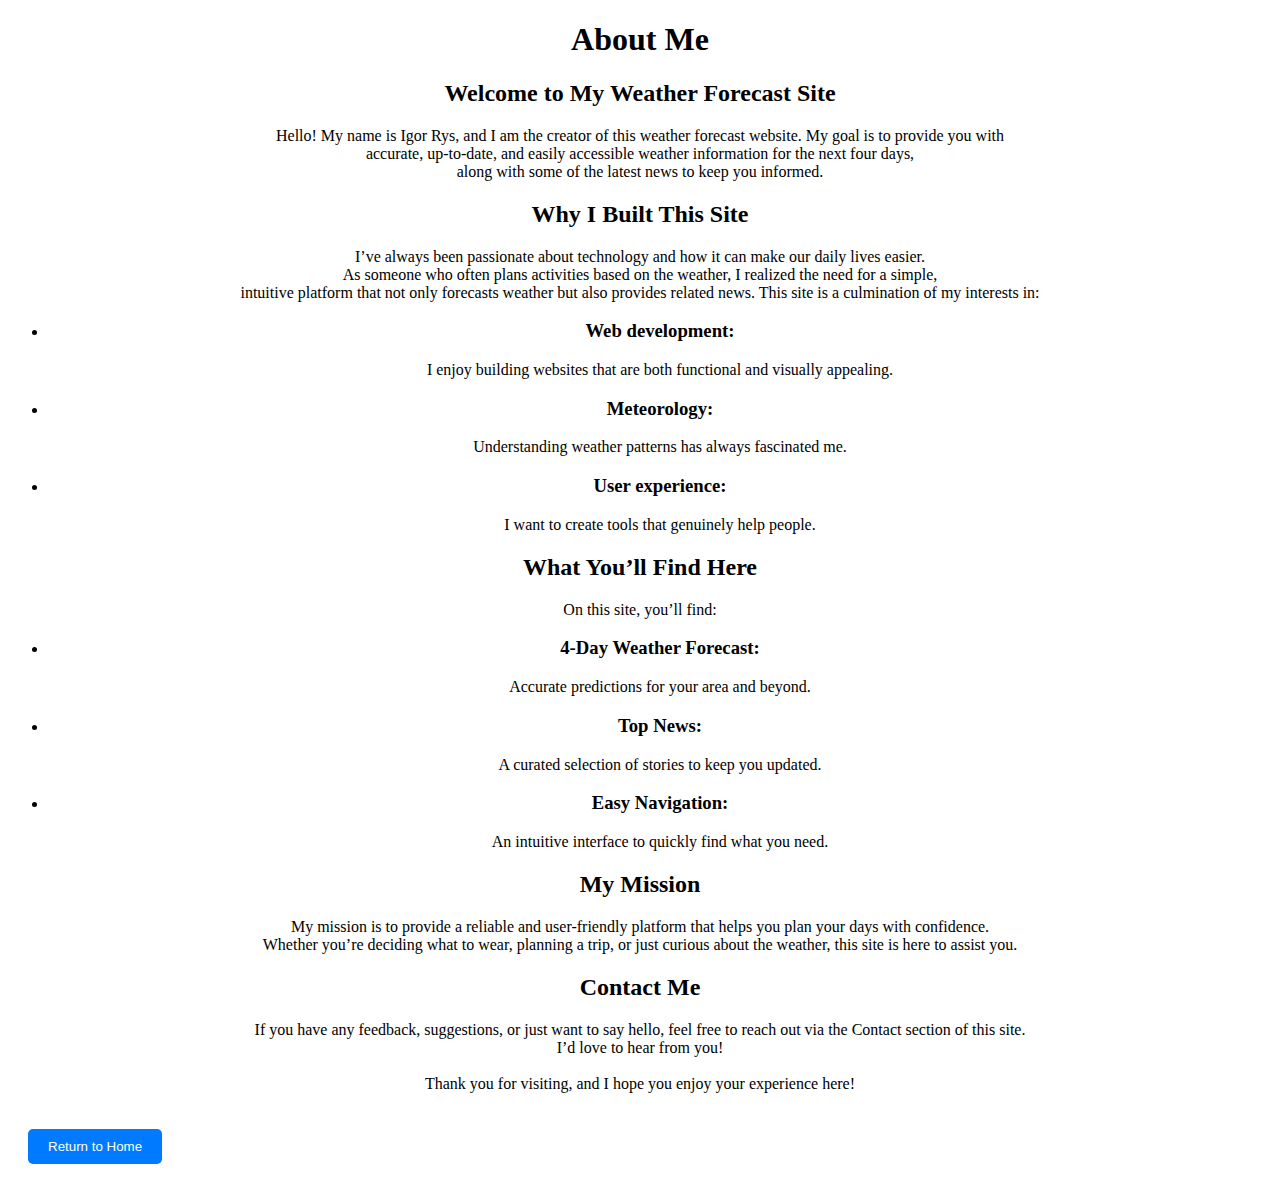
<file: templates/about_us.html>
<!DOCTYPE html>
<html lang="en">
<head>
    <meta charset="UTF-8">
    <title>AboutUs</title>
    <link rel="stylesheet" href="../static/css/about_us.css">
</head>
<body>
    <h1>About Me</h1>
    <h2>Welcome to My Weather Forecast Site</h2>
    <p>Hello! My name is Igor Rys, and I am the creator of this weather forecast website. My goal is to provide you with </br>
        accurate, up-to-date, and easily accessible weather information for the next four days, </br> along with some of the
        latest news to keep you informed.
    </p>
    <h2>Why I Built This Site</h2>
    <p>I’ve always been passionate about technology and how it can make our daily lives easier. </br> As someone who often
        plans activities based on the weather, I realized the need for a simple, </br> intuitive platform that not only
        forecasts weather but also provides related news. This site is a culmination of my interests in:
    </p>
    <ul>
        <li><h3>Web development:</h3> <p>I enjoy building websites that are both functional and visually appealing.</p> </li>
        <li><h3>Meteorology:</h3> <p>Understanding weather patterns has always fascinated me.</p> </li>
        <li><h3>User experience:</h3> <p>I want to create tools that genuinely help people.</p> </li>

    </ul>
    <h2>What You’ll Find Here</h2>
    <p>On this site, you’ll find:</p>
    <ul>
        <li><h3>4-Day Weather Forecast:</h3> <p>Accurate predictions for your area and beyond.</p> </li>
        <li><h3>Top News:</h3> <p>A curated selection of stories to keep you updated.</p> </li>
        <li><h3>Easy Navigation:</h3> <p>An intuitive interface to quickly find what you need.</p> </li>
    </ul>
    <h2>My Mission</h2>
    <p>My mission is to provide a reliable and user-friendly platform that helps you plan your days with confidence. </br>
        Whether you’re deciding what to wear, planning a trip, or just curious about the weather,
        this site is here to assist you.
    </p>
    <h2>Contact Me</h2>
    <p>If you have any feedback, suggestions, or just want to say hello, feel free to reach out via the Contact section
        of this site. </br> I’d love to hear from you!</br>
    </br>
        Thank you for visiting, and I hope you enjoy your experience here!
    </p>
        <button type="button" onclick="location.href='{{ url_for('home') }}'">Return to Home</button>
    


</body>
</html>
</file>
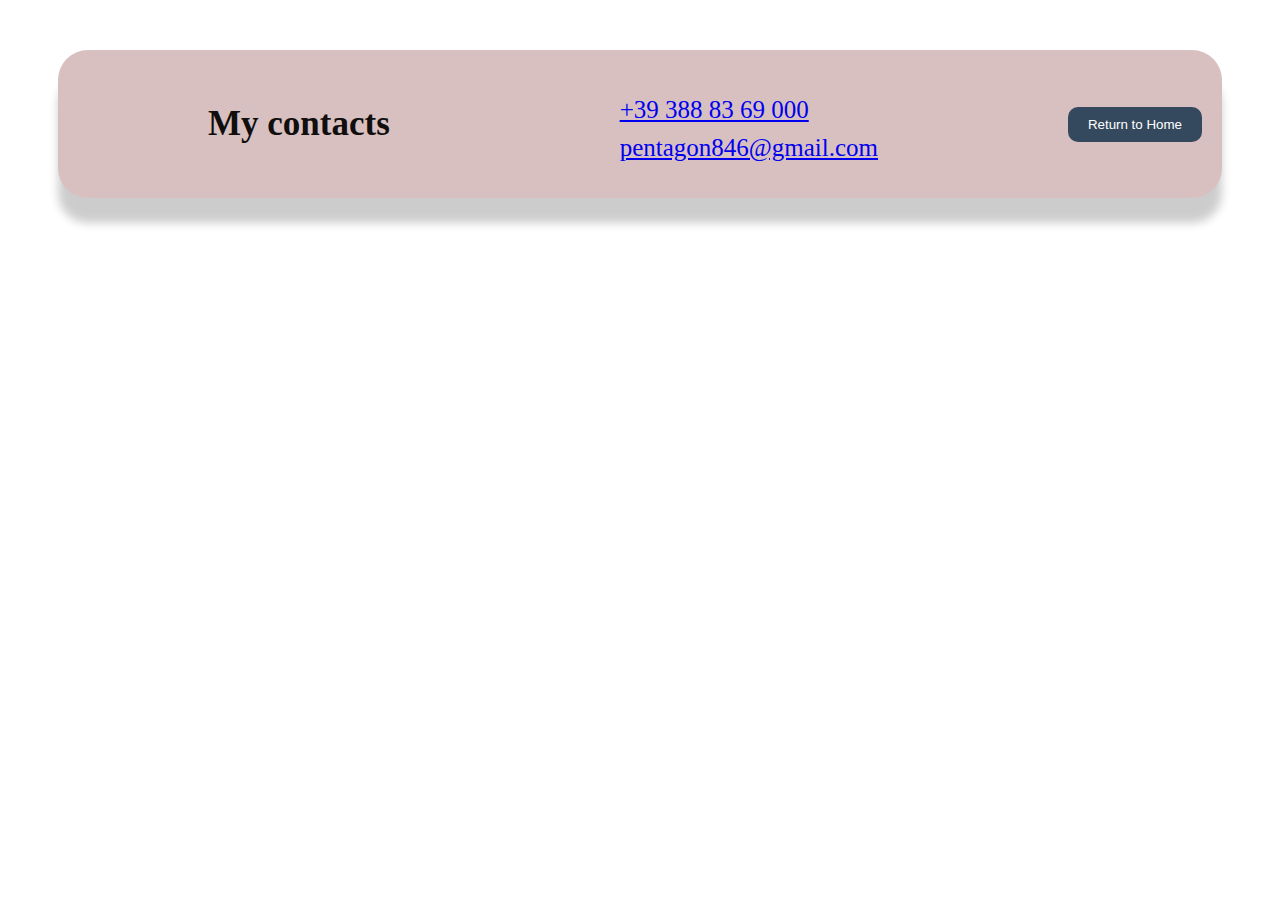
<file: templates/contacts.html>
<!doctype html>
<html lang="en">
<head>
    <meta charset="UTF-8">
    <meta name="viewport"
          content="width=device-width, user-scalable=no, initial-scale=1.0, maximum-scale=1.0, minimum-scale=1.0">
    <meta http-equiv="X-UA-Compatible" content="ie=edge">
    <title>Contacts</title>
    <link rel="stylesheet" href="../static/css/contacts.css">
</head>
<body>
<header>
    <h1>My contacts</h1>
    <ul>
        <li> <a href="tel:+393888369000">+39 388 83 69 000</a> </li>
        <li> <a href="mailto:pentagon846@gmail.com">pentagon846@gmail.com</a> </li>
    </ul>
    <button type="button" onclick="location.href='{{ url_for('home') }}'">Return to Home</button>
</header>
</body>
</html>
</file>
<file: static/css/about_us.css>
.body {
    display: flex;
    
}

h1, h2, h3 {
    text-align: center;
}
p {
    text-align: center;
    justify-self: center;
}

button {
    margin: 20px;
    padding: 10px 20px;
    background-color: #007BFF;
    color: white;
    border: none;
    border-radius: 5px;
    cursor: pointer;
    transition: background-color 0.3s ease;

}
</file>
<file: static/css/contacts.css>
header {
    
    display: flex;
    align-items: center;
    justify-content: space-between;
    margin: 50px;
    background-color: #d8c0c0;
    padding: 20px;
    border-radius: 30px;
    box-shadow: 0 25px 10px rgba(0, 0, 0, 0.2);
}

header h1 {
    color: #110e0e;
    font-size: 35px;
    font-weight: bold;
    margin-left: 130px;
}

header ul li {
    list-style-type: none;
    margin-top: 10px;
    font-size: 25px;
}

header button {
    background-color: #34495e;
    color: white;
    padding: 10px 20px;
    border: none;
    border-radius: 10px;
    cursor: pointer;
    transition: background-color 0.3s ease;
}

header button:hover {
    background-color: #2980b9;
}
</file>
